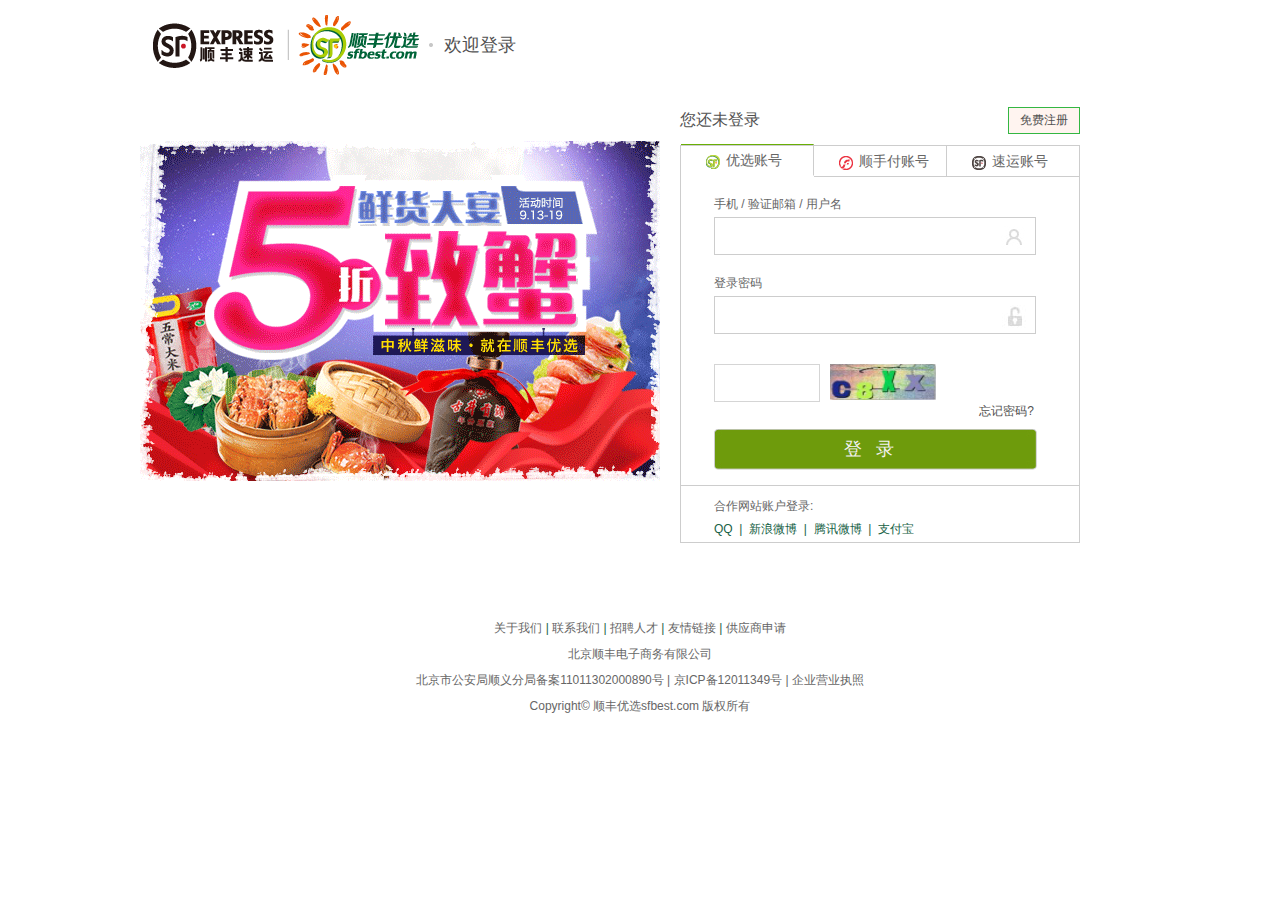
<file: login.html>
<!DOCTYPE html>
<html>
	<head>
		<meta charset="UTF-8">
		<title></title>
		<link rel="stylesheet" type="text/css" href="css/login.css"/>
		<script src="js/jquery-1.11.3.js"></script>
	</head>
	<body>
		<!--header-->
		<div class="header">
			<a href="#">
				<img src="images/img-registor/logo.png" border="0"/>
				<span>欢迎登录</span>
			</a>
		</div>
		<!--login main-->
		<div class="login_main clear">
			<div class="pic">
				<a href="#" target="_blank">
					<img src="images/img-login/xian.png"/>
				</a>
			</div>
			<!--login-->
			<div class="login">
				<div class="login_header">
					<span>您还未登录</span>
					<a href="zhuce.html">免费注册</a>
				</div>
				<div class="login_box clear">
					<ul class="loginnav">
						<li class="curr">
							<em></em>
							优选账号
						</li>
						<li class="npay">
							<em></em>
							顺手付账号
						</li>
						<li class="nexpress bordernone">
							<em></em>
							速运账号
						</li>
					</ul>
					<div class="logincon">
						<ul style="display:block">
							<form id="fm1" method="post">
								<div style="display:none">
								</div>
								<li style="display: none;">
									<span class="title">BGCode</span>
									<span class="border">
										<input id="bgcode" class="loginText" name="bgcode" value="sfbest" type="hidden"/>
										<em id="bgcode_em" class="icon1"></em>
									</span>
									<span id="uNameErr">
										
									</span>
								</li>
								<li>
									<span class="title">
										手机 / 验证邮箱 / 用户名
										<font class="error_line" style="padding-left:20px;color:#ff0000;"></font>
									</span>
									<span class="border" style="position: relative;">
										<input id="username" name="" value="" size="25" type="hidden"/>
										<input id="loginname" name="username" class="new-input1 new-color" title="请输入手机号码" />
										<em id="usernamelogo" class="icon1"></em>
										<span class="sfbest_username_place" style="position: absolute;font-size:14px;left:5px;top:9px;display: none;">请输入手机号 / 邮箱 / 用户名</span>
										
									</span>
									<span id="sfbestNameErr" style="display:none"></span>
								</li>
								<li class="m-t12">
									<span class="title">登录密码</span>
									<span class="border" style="position: relative;">
										<input id="password" class="required" name="password" type="password"/>
										<em id="passwordlogo" class="icon2"></em>
										<span class="sfbest_password_place" style="position: absolute;font-size:14px;left:5px;top:9px;display: none;">密码</span>
									</span>
									<span id="sfbestPwdErr" style="display: none;"></span>
								</li>
								<li id="shosCode" class="scode" style="overflow: hidden;">
									<input id="vcode" class="code loginText floatleft" name="vcode" maxlength="4" type="text"/>
									<img id="imgcode" class="code_img floatleft" src="images/img-registor/bg01.jpg" title="看不清？点一下！" alt="看不清？点一下！" border="0" width="106" height="36";/>
									<div class="code_spec">
										<span id="sfbestCodeErr" style="display:none"></span>
									</div>
									<input id="scode" value="123" type="hidden"/>
								</li>
								<div class="clear"></div>
								<li>
									<div style="width:65px;margin-left:260px;">
										<a href="#" class="forget-password" >忘记密码?</a>
									</div>
								</li>
								<li id="btn_sub" class="m-t5">
									<a id="login_sub" class="login_btn" href="javascrpt:;">登录</a>
								</li>
								<div></div>
							</form>
						</ul>
						<ul style="display: none;">
							<form id="fm2" method="post">
								<div style="display:none">
								</div>
								<li style="display: none;">
									<span class="title">BGCode</span>
									<span class="border">
										<input id="bgcode" class="loginText" name="bgcode" value="sfbest" type="hidden"/>
										<em id="bgcode_em" class="icon1"></em>
									</span>
									<span id="uNameErr">
										
									</span>
								</li>
								<li>
									<span class="title">
										手机号
										<font class="error_line" style="padding-left:20px;color:#ff0000;"></font>
									</span>
									<span class="border" style="position: relative;">
										<input id="username" name="" value="" size="25" type="hidden"/>
										<input id="loginname" name="username" class="new-input1 new-color" title="请输入手机号码" />
										<em id="usernamelogo" class="icon1"></em>
										<span class="sfbest_username_place" style="position: absolute;font-size:14px;left:5px;top:9px;display: none;">请输入手机号 / 邮箱 / 用户名</span>
										
									</span>
									<span id="sfbestNameErr" style="display:none"></span>
								</li>
								<li class="m-t12">
									<span class="title">登录密码</span>
									<span class="border" style="position: relative;">
										<input id="password" class="required" name="password" type="password"/>
										<em id="passwordlogo" class="icon2"></em>
										<span class="sfbest_password_place" style="position: absolute;font-size:14px;left:5px;top:9px;display: none;">密码</span>
									</span>
									<span id="sfbestPwdErr" style="display: none;"></span>
								</li>
								<li id="shosCode" class="scode" style="overflow: hidden;">
									<input id="vcode" class="code loginText floatleft" name="vcode" maxlength="4" type="text"/>
									<img id="imgcode" class="code_img floatleft" src="images/img-registor/bg01.jpg" title="看不清？点一下！" alt="看不清？点一下！" border="0" width="106" height="36";/>
									<div class="code_spec">
										<span id="sfbestCodeErr" style="display:none"></span>
									</div>
									<input id="scode" value="123" type="hidden"/>
								</li>
								<div class="clear"></div>
								<li>
									<div style="width:65px;margin-left:260px;">
										<a href="#" class="forget-password" >忘记密码?</a>
									</div>
								</li>
								<li id="btn_sub" class="m-t5">
									<a id="login_sub" class="login_btn" href="javascrpt:;">登录</a>
								</li>
								<div></div>
							</form>
						</ul>
						<ul style="display:none;">
							<form id="fm3" method="post">
								<div style="display:none">
								</div>
								<li style="display: none;">
									<span class="title">BGCode</span>
									<span class="border">
										<input id="bgcode" class="loginText" name="bgcode" value="sfbest" type="hidden"/>
										<em id="bgcode_em" class="icon1"></em>
									</span>
									<span id="uNameErr">
										
									</span>
								</li>
								<li>
									<span class="title">
										手机 / 验证邮箱 / 用户名
										<font class="error_line" style="padding-left:20px;color:#ff0000;"></font>
									</span>
									<span class="border" style="position: relative;">
										<input id="username" name="" value="" size="25" type="hidden"/>
										<input id="loginname" name="username" class="new-input1 new-color" title="请输入手机号码" />
										<em id="usernamelogo" class="icon1"></em>
										<span class="sfbest_username_place" style="position: absolute;font-size:14px;left:5px;top:9px;display: none;">请输入手机号 / 邮箱 / 用户名</span>
										
									</span>
									<span id="sfbestNameErr" style="display:none"></span>
								</li>
								<li class="m-t12">
									<span class="title">登录密码</span>
									<span class="border" style="position: relative;">
										<input id="password" class="required" name="password" type="password"/>
										<em id="passwordlogo" class="icon2"></em>
										<span class="sfbest_password_place" style="position: absolute;font-size:14px;left:5px;top:9px;display: none;">密码</span>
									</span>
									<span id="sfbestPwdErr" style="display: none;"></span>
								</li>
								<li id="shosCode" class="scode" style="overflow: hidden;">
									<input id="vcode" class="code loginText floatleft" name="vcode" maxlength="4" type="text"/>
									<img id="imgcode" class="code_img floatleft" src="images/img-registor/bg01.jpg" title="看不清？点一下！" alt="看不清？点一下！" border="0" width="106" height="36";/>
									<div class="code_spec">
										<span id="sfbestCodeErr" style="display:none"></span>
									</div>
									<input id="scode" value="123" type="hidden"/>
								</li>
								<div class="clear"></div>
								<li>
									<div style="width:65px;margin-left:260px;">
										<a href="#" class="forget-password" >忘记密码?</a>
									</div>
								</li>
								<li id="btn_sub" class="m-t5">
									<a id="login_sub" class="login_btn" href="javascrpt:;">登录</a>
								</li>
								<div></div>
							</form>
						</ul>
					</div>
					<ul class="blink">
						<li class="p-f10">
							<h2 class="h2">合作网站账户登录:</h2>
							<div>	
								<a href="#" class="link">QQ</a>
								&nbsp;|&nbsp; 
								<a href="#" class="link">新浪微博</a> 
								&nbsp;|&nbsp;
								<a href="#" class="link">腾讯微博</a> 
								&nbsp;|&nbsp;
								<a href="#" class="link">支付宝</a>
							</div>
						</li>
					</ul>
				</div>
			</div>
			<!--/login-->
		</div>
		<!--/login main-->
		<div class="footer">
			<span>
				 <a href="#" class="footerlink1">关于我们</a>
				  | 
				  <a href="#" class="footerlink1">联系我们</a>
				  | 
				  <a href="#" class="footerlink1">招聘人才</a>
				  | 
				  <a href="#" class="footerlink1">友情链接</a> 
				  | 
				  <a href="#" class="footerlink1">供应商申请</a>
			</span>
			<p>	
				北京顺丰电子商务有限公司<br> 北京市公安局顺义分局备案11011302000890号
				|
				<a href="#" target="_blank" class="footerlink1">京ICP备12011349号</a>
				|
				<a href="#" target="_blank" class="footerlink1">企业营业执照</a>
				<br> 
				Copyright© 顺丰优选sfbest.com 版权所有
				<br>
			</p>
		</div>
	</body>
	<script src="js/login.js"></script>
	<script src="js/jquery.cookie.js"></script>
	<script src="js/myCookie.js"></script>
</html>
</file>
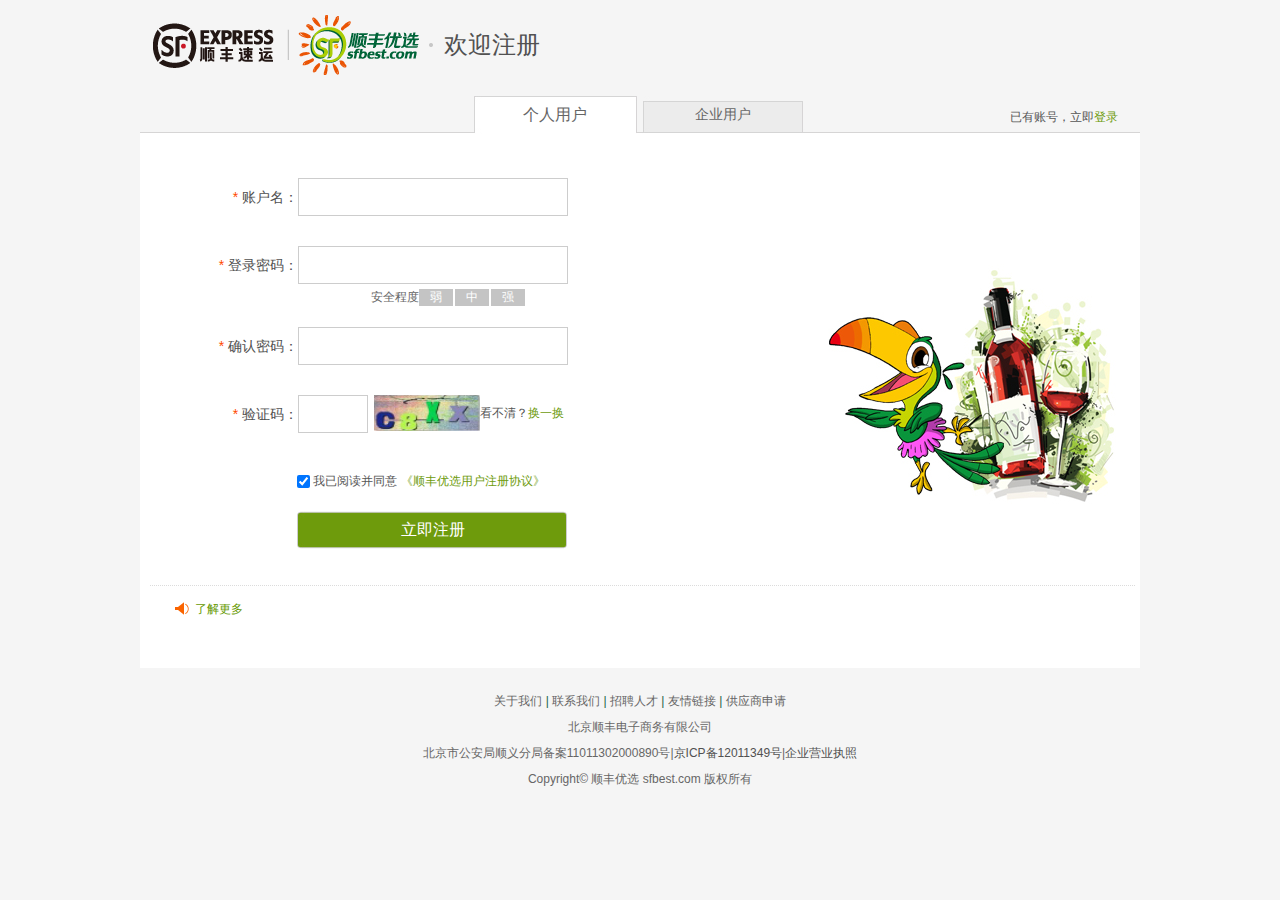
<file: zhuce.html>
<!DOCTYPE html>
<html>
	<head>
		<meta charset="UTF-8">
		<title></title>
		<link rel="stylesheet" type="text/css" href="css/zhuce.css"/>
		<script src="js/jquery-1.11.3.js"></script>
	</head>
	<body>
		<!--header-->
		<div class="header">
			<a href="#">
				<img src="images/img-registor/logo.png" border="0"/>
				<span>欢迎注册</span>
			</a>
		</div>
		<!--reg_main-->
		<div class="tabBox clear">
			<span id="regper" class="reg_hide reg_show regMr5">个人用户</span>
			<span id="regcom" class="reg_hide" style="">企业用户</span>
			<div class="login">
				已有账号，立即<a href="login.html">登录</a>
			</div>
		</div>
		<!--个人用户-->
		<div id="perDiv" class="reg_main reg_border regTab" style="display: block;">
			<ul class="individualUserBg">
				<form id="regForm_mod" method="post">
					<li class="regMb30">
						<label>
							<font>*</font>
							账户名：
						</label>
						<span class="regM defaultBorder">
							<input id="userMam" name="userMam" class="regInput" maxlength="80" type="text" />
							<em></em>
						</span>
						<span id="userMamErr" class="regInput"></span>
					</li>
					<li>
						<label>
							<font>*</font>
							登录密码：
						</label>
						<span class="regM defaultBorder">
							<input id="password" class="regInput" name="password" type="password"/>
							<em></em>
						</span>
						<span id="passwordErr" class="regInput" ></span>
					</li>
					<li id="pwdStrong" class="safetyLayer regPl191">
						<font style="font-size:12px">安全程度</font>
						<em class="default em1">弱</em>
						<em class="default em2">中</em>
						<em class="default em3">强</em>
					</li>
					<li class="regMb30">
						<label>
							<font>*</font>
							确认密码：
						</label>
						<span class="regM defaultBorder">
							<input id="password2" class="regInput" name="password2" type="password"/>
							<em></em>
						</span>
						<span id="password2Err" class="regInput" ></span>
					</li>
					<li id="yzcode_3" class="regMb30">
						<label>
							<font>*</font>
							验证码：
						</label>
						<input id="auth_code" class="regCodeInput defaultBorder" name="auth_code" type="text"/>
						<em></em>
						<img id="code_img1" class="floatleft regMl6" src="images/img-registor/bg01.jpg" alt="看不清?点一下!" title="看不清?点一下!" border="0" width="106" height="36"/>
						<span class="codeTitle floatleft regM16">
							看不清？<a id="huan" href="javascript:;">换一换</a>
						</span>
						<span id="auth_codeErr" class="reg_error"></span>
					</li>
					<li id="yzcode_2" class="regMb30" style="display: none;"></li>
					<li id="yqmc" class="regMb30" style="display: none;">
						<label>
							<font></font>
							邀请码：
						</label>
						<input id="dm_number" class="regInvitationInput defaultBorder floatleft" name="dm_number" type="text"/>
						<em></em>
						<a class="regInvitationLink floatleft" target="_blank" href="#" style="line-height: 36px;">什么是邀请码</a>
						<span id="dm_numberErr"></span>
					</li>
					<li class="regPl88">
						<span class="regM" style="margin-left:29px;">
							<input id="AgreeId" name="AgreeId" checked="" type="checkbox"/>
							<a class="checkTitle">
								我已阅读并同意
								<font style="font-size:12px">《顺丰优选用户注册协议》</font>
							</a>
						</span>
						<span id="AgreeIdErr"></span>
					</li>
					<li id="sub_per" class="register regPl88 regMt10" style="margin-left:29px;">
						<input id="tjuid" name="tjuid" value="" type="hidden"/>
						<a id="reg_per_data" class="registerNow" href="javascript:;">立即注册</a>
					</li>
					<br />
					<br />
				</form>
			</ul>
			<div class="ui-reg-tip">
				<a href="#" target="_blank">了解更多</a>
			</div>
		</div>
		<!--企业用户-->
		<div id="comDiv" class="reg_main reg_border regTab" style="display: none;">
			<ul class="enterpriseUsers">
				<em style="color:red;font-size: 15px;">企业用户注册维护中，暂时不可用</em>
      			 <form id="regForm_cpy" name="regForm_cpy" method="post">
	
	            <li class="accountTitle "> 账户信息 </li>
	
	            <li class="regMb30 regMt18">
	                <label><font>*</font> 账户名：</label>
	            <span class="regM defaultBorder">
					<input id="cpyusername" name="cpyusername" class="regInput" type="text">
	            	<em></em>
	            </span>
	                <span id="cpyusernameErr"></span>
	            </li>
	
	            <li class="regMb30">
	                <label><font>*</font> 登录密码：</label>
	            <span class="regM defaultBorder">
					<input id="cpypwd" name="cpypwd" class="regInput"  type="password">
					<em></em>
	            </span>
	                <span id="cpypwdErr"></span>
	            </li>
	
	            <li class="regMb30">
	                <label><font>*</font> 确认密码：</label>
	            <span class="regM defaultBorder">
	            	 <input id="cpypwd2" name="cpypwd2" class="regInput"  type="password">
					<em></em>
	            </span>
	                <span id="cpypwd2Err"></span>
	            </li>
	
	
	            <li class="accountTitle "> 联系人信息 </li>
	
	
	            <li class="regMb30 regMt18">
	                <label><font>*</font> 联系人姓名：</label>
	            <span class="regM defaultBorder">
					<input id="cpyrealname" name="cpyrealname" class="regInput" realName();" type="text">
					<em></em>
	            </span>
	                <span id="cpyrealnameErr"></span>
	            </li>
	
	
	            <li class="regMb30">
	                <label><font>*</font> 固定电话：</label>
	            <span class="regM defaultBorder">
					<input id="cpytelphone" name="cpytelphone" class="regInput"  maxlength="13" type="text">
					<em></em>
	            </span>
	                <span id="cpytelphoneErr"></span>
	            </li>
	
	
	            <li class="regMb30">
	                <label>手机：</label>
	            <span class="regM defaultBorder">
	            	<input id="cpymobile" name="cpymobile" class="regInput" maxlength="11" type="text">
					<em></em>
	            </span>
	                <span id="cpymobileErr"></span>
	            </li>
	
	
	            <li class="regMb18" style="margin-left:0px;">
	                <label>邮箱：</label>
	            <span class="regM defaultBorder">
	            	<input id="cpyemail" name="cpyemail" class="regInput"  maxlength="80" type="text">
					<em></em>
	            </span>
	                <span id="cpyemailErr"></span>
	            </li>
	
	
	            <li class="regMb30">
	                <label>所在部门：</label>
	            <span class="regM ">
	            	<select id="cpysection" name="cpysection" class="regSelect">
	                    <option value="0">请选择所在部门</option>
	                    <option value="1">市场部</option>
	                    <option value="2">采购部</option>
	                    <option value="3">行政部</option>
	                    <option value="4">办公室</option>
	                    <option value="5">其他</option>
	                </select>
	            </span>
	                <span id="cpysectionErr"></span>
	            </li>
	
	
	            <li class="accountTitle "> 公司信息 </li>
	
	
	            <li class="regMb30 regMt18">
	                <label><font>*</font> 公司名称：</label>
	            <span class="regM defaultBorder">
	            	<input id="cpyname" name="cpyname" class="regInput" onblur="ckcpy_name();" onfocus="showcpytip('cpyname','cpynameErr',8);" type="text">
					<em></em>
	            </span>
	                <span id="cpynameErr"></span>
	            </li>
	
	            <li class="regMb30">
	                <label><font>*</font> 公司地址：</label>
	            <span class="regM">
	            	<select name="cpyprovince" id="cpyprovince" class="regSelect" onchange="ckcpy_province();">
	                    <option value="0">请选择所在省份</option>
	                    <option value="2">北京市</option><option value="3">安徽省</option><option value="4">福建省</option><option value="5">甘肃省</option><option value="6">广东省</option><option value="7">广西壮族自治区</option><option value="8">贵州省</option><option value="9">海南省</option><option value="10">河北省</option><option value="11">河南省</option><option value="12">黑龙江省</option><option value="13">湖北省</option><option value="14">湖南省</option><option value="15">吉林省</option><option value="16">江苏省</option><option value="17">江西省</option><option value="18">辽宁省</option><option value="19">内蒙古自治区</option><option value="20">宁夏回族自治区</option><option value="21">青海省</option><option value="22">山东省</option><option value="23">山西省</option><option value="24">陕西省</option><option value="25">上海市</option><option value="26">四川省</option><option value="27">天津市</option><option value="28">西藏自治区</option><option value="29">新疆维吾尔自治区</option><option value="30">云南省</option><option value="31">浙江省</option><option value="32">重庆市</option><option value="33">香港特别行政区</option><option value="34">澳门特别行政区</option><option value="35">台湾省</option>                </select>
	            	<select id="cpycities" name="cpycities" class="regSelect" onchange="ckcpy_cities();">
	                    <option value="0">请选择所在市</option>
	                </select>
	            </span>
	
	            </li>
	            <li class="regMb30">
	                <label>&nbsp;</label>
				<span class="regM defaultBorder">
					<input id="cpyaddress" name="cpyaddress" class="regInput" onblur="ckcpy_address();" onfocus="showcpytip('cpyaddress','cpyaddressErr',9);" type="text">
					<em></em>
	            </span>
	                <span id="cpyaddressErr"></span>
	            </li>
	            <!--购买用途-->
	            <li class="regMb30" style="height:70px;">
	                <label><font>*</font> 购买用途：</label>
	            <span class="regM">
	            	<input name="cpybuyuse[]" value="1" type="checkbox"> 员工福利 &nbsp;&nbsp;
	                <input name="cpybuyuse[]" value="2" type="checkbox"> 商务馈赠 &nbsp;&nbsp;
	                <input name="cpybuyuse[]" value="3" type="checkbox"> 商务礼品 &nbsp;&nbsp;<br>
	                <input name="cpybuyuse[]" value="4" type="checkbox"> 节日送礼 &nbsp;&nbsp;
	                <input name="cpybuyuse[]" value="5" type="checkbox"> 会务庆典 &nbsp;&nbsp;
	                <input name="cpybuyuse[]" value="6" type="checkbox"> 日采零需 &nbsp;&nbsp;
	            </span>
	                <span id="cpybuyuseErr"></span>
	            </li>
	
	            <!--公司网址-->
	            <li class="regMb30">
	                <label>公司网址：</label>
	            <span class="regM defaultBorder">
					<input id="cpywebsite" name="cpywebsite" class="regInput"  type="text">
	            </span>
	                <span id="cpywebsiteErr"></span>
	            </li>
	
	            <!--公司规模-->
	            <li class="regMb30">
	                <label>公司规模：</label>
	            <span class="regM ">
	            	<select name="cpyscale" id="cpyscale" class="regSelect">
	                    <option value="0">请选择人数</option>
	                    <option value="1">0-49人</option>
	                    <option value="2">50-99人</option>
	                    <option value="3">100-499人</option>
	                    <option value="4">500-999人</option>
	                    <option value="5">1000人以上</option>
	                </select>
	            </span>
	                <span id="cpyscaleErr"></span>
	            </li>
	
	            <!--公司行业-->
	            <li class="regMb30">
	                <label>公司行业：</label>
	            <span class="regM ">
	            	<select name="cpytrade" id="cpytrade" class="regSelect">
	                    <option value="0">请选择行业</option>
	                    <option value="1">金融/银行/投资/基金/证券/保险</option>
	                    <option value="2">石油/石化/化工/电气/水利</option>
	                    <option value="3">政府/公共事业/非盈利机构</option>
	                    <option value="4">环保/农/林/牧/渔</option>
	                    <option value="5">交通/运输/物流</option>
	                    <option value="6">能源/矿产/采掘/冶炼</option>
	                    <option value="7">房地产/建筑/建材/工程</option>
	                    <option value="8">医药/医疗/器械/生物工程</option>
	                    <option value="9">教育/培训/咨询/中介</option>
	                    <option value="10">法律/财会/检验检测/认证</option>
	                    <option value="11">航空/航天/学术/科研</option>
	                    <option value="12">计算机/网络/IT/电子商务</option>
	                    <option value="13">通讯/电子技术/仪器仪表</option>
	                    <option value="14">媒体/出版/影视/文化/艺术</option>
	                    <option value="15">广告/会展/公关/市场推广</option>
	                    <option value="16">酒店/娱乐/体育/休闲</option>
	                    <option value="17">印刷/包装/造纸</option>
	                    <option value="18">贸易/进出口/批发</option>
	                    <option value="19">加工制造/汽车/摩托车/配件</option>
	                    <option value="20">大型设备/机电设备/重工业</option>
	                    <option value="21">家居/物业/装饰装潢</option>
	                    <option value="22">快速消费品（食品/饮料/烟酒/化妆品）</option>
	                    <option value="23">耐用消费品（服装/纺织/皮革/家具家电）</option>
	                    <option value="24">其他/跨领域经营</option>
	                </select>
	            </span>
	                <span id="cpytradeErr"></span>
	            </li>
	
	            <!--公司性质-->
	            <li class="regMb30">
	                <label>公司性质：</label>
	            <span class="regM ">
	            	<select name="cpynature" id="cpynature" class="regSelect">
	                    <option value="0">请选择性质</option>
	                    <option value="1">政府机关/事业单位</option>
	                    <option value="2">国营</option>
	                    <option value="3">私营</option>
	                    <option value="4">外资</option>
	                    <option value="5">中外合资</option>
	                    <option value="6">其它</option>
	                </select>
	            </span>
	                <span id="cpynatureErr"></span>
	            </li>
	
	            <!--验证码 -->
	            <li class="regMb30">
	                <label><font>*</font> 验证码：</label>
	                <input id="cpyauth_code" name="cpyauth_code" class="regCodeInput defaultBorder" type="text">
	                <em></em>
	                <img id="cpycode_img" src="images/img-registor/bg01.jpg" alt="看不清？点一下！" title="看不清？点一下！" class="floatleft regMl6" border="0" width="106" height="36">
	                <span class="codeTitle floatleft regMl6">看不清？<a id="" href="javascript:void(0);" >换一换</a></span>
	                <span id="cpyauth_codeErr"></span>
	            </li>
	
	            <li class="regPl88">
				<span class="regM " style="margin-left:12px">
	        		<input id="cpyagree" name="cpyagree" value="1" checked=""  type="checkbox">
					<a target="_blank" href="#" class="checkTitle">我已阅读并同意<font style="font-size:12px;">《顺丰优选用户注册协议》</font></a>
				</span>
	                <span id="cpyagreeErr"></span>
	            </li>
	            <li class="register regPl88 regMt10" style="margin-left:12px">
	     
	                <a href="javascript:void(0);" class="registerNow regdisabled" disabled="">维护中，暂停注册</a>
	            </li>
	            <br><br><br><br>
	        </form>
	    
			</ul>
		</div>
		<!--footer-->
		<div class="footer">
			
			<span>
				<a href="#" class="footerlink1">关于我们</a> | 
				<a href="#" class="footerlink1">联系我们</a> | 
				<a href="#" class="footerlink1">招聘人才</a> | 
				<a href="#" class="footerlink1">友情链接</a> | 
				<a href="#" class="footerlink1">供应商申请</a>
			</span>
			<p> 
				北京顺丰电子商务有限公司<br>
				北京市公安局顺义分局备案11011302000890号|<a href="#" target="_blank" class="footerlink1">京ICP备12011349号</a>|<a href="#" target="_blank" class="footerlink1">企业营业执照</a><br>
				Copyright© 顺丰优选 sfbest.com 版权所有<br> 
			</p>
		
		</div>
	</body>
	<script src="js/zhuce.js"></script>
	<script src="js/jquery.cookie.js"></script>
	<script src="js/myCookie.js"></script>
</html>
</file>
<file: css/login.css>
div,body,html,h1,h2,h3,h4,h5,h6,p,a,em,font,img,strong,b,dl,dt,dd,form,label,ol,ul,li,legend,span,input{margin:0;padding:0;}
body{color:#666;font:12px/150% Arial,Verdana,"宋体";}
ol li,ul li{list-style:none;}
a{text-decoration: none;color:#515151;}
input{outline: none;}
ul li{list-style-image: none;list-style-position:outside ;}
body,div,td{font-size:12px;font-family: "微软雅黑",arial,helvetica;}
.clear{clear: both;line-heigth:0;height: 0;font-size: 0;}
.header{width:1000px;margin:0 auto;}
.header img,.header span{margin:10px 0;float:left;}
.header span{line-height:70px;font-size:18px;padding-left:3px;font-family: "微软雅黑";}
.login_main{width:1000px;height:auto !important;min-height:500px;background:#fff;margin:0 auto;}
.login_main .pic{width:540px;height:390px;padding-top:14px;float:left;}
.login_main .pic img{margin-top:32px;}

.login_main .login{float:left;width:400px;min-height: 100px;}
.login_main .login_header{width:400px;height:50px;line-height:50px;float:left;}
.login_header span{display: inline-block;color:#515151;font-size:16px;float:left;}
.login_header a{display: inline-block;float:right;font-size:12px;color:#515151;width:70px;height:25px;border:1px solid #34b742;line-height:25px;text-align: center;margin-top:12px;background:#fff4f0;}
.login_main .login_box{position: relative;z-index:1;left:0;top:0;border:1px solid #cdcdcd;height:auto !important;min-height: 150px;}
.login_box .loginnav{padding:0;position: absolute;width:100%;}
.login_box .loginnav li{border-bottom:1px solid #cdcdcd;border-right: 1px solid #cdcdcd;height: 30px;width: 132px;float:left;font-size:14px;line-height:30px;cursor:pointer;}
.login_box .loginnav .curr{border-bottom: 1px solid #fff;border-top:1px solid #69af05;position: relative;margin-top:-2px;}
.login_box .loginnav li em{float:left;margin:10px 5px 0 25px;background:url(../images/img-login/loginicon.png) no-repeat;width:15px;height:15px;}
.login_box .loginnav .npay em{background-position: 0 -25px;}
.login_box .loginnav .bordernone{border-right:0;}
.login_box .loginnav .nexpress em{background-position:0 -48px ;}
.login_box ul{padding:45px 0 0 33px;width:324px;}
.login_box li span{display:block;}
.login_box li span.title{height:26px;line-height:26px;font-size:12px;}
.login_box li span.border,.login_box li span.border-error,.login_box li span.border-ok{width:320px;height:36px;}
.login_box li span.border{border:1px solid #cdcdcd;}
.login_box li input{width:274px;height:20px;padding:8px 5px;line-height:20px;border:0 none;float:left;font-size:14px;}
.login_box li em.icon,.login_box li em.icon1,.login_box li em.icon2{height:38px;width:30px;float:left;}
.login_box li em.icon1{background:url(../images/img-login/icon1.jpg) no-repeat center;}
.login_box li span.title{height:26px;line-height:26px;font-size:12px;}
.login_box li span.border{border:1px solid #cdcdcd;}
.login_box li em.icon1{background:url(../images/img-login/icon1.jpg) no-repeat center;}
.m-t12{margin-top:15px;}
.login_box li em.icon2{background:url(../images/img-login/icon2.jpg) no-repeat center;}
.login_box .scode{margin:30px 10px 0 0;}
.login_box .scode .code{width:94px;height:20px;line-height:20px;border:1px solid #d5d5d5;margin-right:10px;}
.floatleft{float:left;}
.login_box .scode .code_spec{width:80%;position: absolute;height:20px;line-height: 20px;}
.login_box li div{color:#176246;}
.login_box li div .forget-password{display:block;height:22px;padding-right:5px;text-align: right;color:#515151;}
.m-t5{margin-top:5px;}
.login_box li .login_btn{display:block;background:url(../images/img-login/login_bg.jpg) no-repeat left top;height: 41px;line-height:41px;font-size:18px;text-align: center;color:#f2f1f1;letter-spacing:0.8em;font-family: "微软雅黑";}
.login_box .blink{padding:0;border-top:1px solid #cdcdcd;width:100%;margin:15px 0 0 0;}
.p-f10{padding:5px 10px 0 33px;}
.login_box li .h2{font-size:12px;font-weight: normal;height:20px;line-height:20px;padding-top:5px;}
.login_box li .link{color:#176246;height:26px;line-height:26px;text-decoration: none;}

.footer{width:1000px;margin:0 auto;padding-top:20px;}
.footer span,.footer p{line-height: 26px;margin:0 auto;text-align: center;}
.footer span{display: block;color:#176246;}
.footer .footerlink1{color:#666;text-decoration: none;}
.footer p{line-height:26px;}

.login_box li span.border-ok{border:1px solid #69af05;}
.login_box li em.icon{background:url(../images/img-login/icon.jpg) no-repeat center;cursor: pointer;}
.login_box .scode .code-ok{border:1px solid #69af05;width:94px;height: 20px;line-height:20px;margin-right:10px;}
.login_box li span.border-error{border:1px solid #fa9600;}
.login_box li span.error{background:#ffece5;width:315px;height:20px;line-height:20px;padding-left:5px;border:1px solid #fa9600;border-top:0;position: absolute;opacity:0.9;color:#fa6400;font-size:12px;}
.login_box .scode .code-error{border:1px solid #fa9600;width:94px;height:20px;line-height: 20px;margin-right: 10px;}
.login_box li span.error1{background:#ffece5;width:94px;height: 20px;line-height: 20px;padding: 0 5px;border:1px solid #fa9600;border-bottom: none;position: absolute;opacity: 0.9;color:#fa6400;font-size:12px;margin-top:38px;}
</file>
<file: css/zhuce.css>
div,body,html,h1,h2,h3,h4,h5,h6,p,a,em,font,img,strong,b,dl,dt,dd,form,label,ol,ul,li,legend,span,input{margin:0;padding:0;}
body{color:#666;font:12px/150% Arial,Verdana,"宋体";}
ol li,ul li{list-style:none;}
a{text-decoration: none;color:#515151;}
input{outline: none;}
ul li{list-style-image: none;list-style-position:outside ;}

html{background:#F5F5F5 none repeat scroll 0 0;color:#515151;overflow-y: scroll;}
body,div,td{font-size:12px;line-height: 1.4em;}
.header{width:1000px;margin:0 auto;}
.header img,.header span{margin:10px 0;float:left;}
.header span{line-height: 70px;font-size:24px;padding-left: 3px;font-family: "微软雅黑";}

.clear{clear: both;line-heigth:0;height: 0;font-size: 0;}
.tabBox{width:666px;margin:0 auto;padding-left:333px;height: 37px;}
.regMr5{margin-right: 5px;}
.tabBox span{display: block;float:left;text-align: center;}
.tabBox .reg_show,.tabBox .reg_hide{cursor: pointer;position: relative;top:1px;width:163px;height: 38px;line-height: 38px;font-family: "微软雅黑";}
.tabBox .reg_hide{background: url(../images/img-registor/tabbg1.jpg) no-repeat left top;font-size: 14px;}
.tabBox .reg_show{background: url(../images/img-registor/tabbg.jpg) no-repeat left top;font-size:16px;}
.tabBox .login{width:130px;float:right;padding-top:14px;font-size:12px;color: #565656;}
.tabBox .login a{color:#6e9b0c;}

.reg_main{width:960px;height: auto !important;min-height: 490px;background: #fff;margin:0 auto;}
.reg_main{padding: 45px 0 0 40px;}
.reg_border{border-top:1px solid #d6d5d5;}
.reg_main ul{position: relative;left:0;top:0;}
.reg_main .individualUserBg{width:960px;height:406.6px;background:url(../images/img-registor/pic2.jpg) no-repeat right 78px;}

.regMb30{margin-bottom: 30px;}
.reg_main ul.individualUserBg li,.reg_main ul.individualUserBg1 li,.reg_main ul.enterpriseUsers li{height:38px;}
.reg_main .defaultBorder,.loginreg_main .defaultBorder,.reg_findPassword .defaultBorder{border: 1px solid #cdcdcd;}
.reg_main li label,.reg_main li .regM,.reg_main li .reg_error,.reg_main li .reg_error1,.reg_main li .reg_error3,.reg_main li .reg_error4{display: block;float:left;}
.reg_main li label{width:118px;font-size: 14px;color:#515151;height: 38px;line-height: 38px;text-align: right;}
.reg_main li label font{color: #ff4800;}
.reg_main li .regM{width:268px;height:36px;line-height: 36px;}
.reg_main li .regInput{width:228px;height: 36px;line-height: 36px;border: 0;outline: none;color:#515151;padding:0 5px;}
input,textarea,select,button{font-family: "微软雅黑";font-size:12px;font-weight: inherit;vertical-align: middle;}
.reg_main li .regInput{width:228px;height: 36px;line-height: 36px;border:0;color:#515151;padding: 0 5px;}
.reg_main li .regM .regOk,.reg_findPassword .regOk2,.reg_main li .regM .regInput,.loginreg_main .loginreg_m .regInput{display: block;float:left;}
address,caption,cite,code,dfn,em,th,var{font-style: normal;font-weight: normal;}

.regPl191{padding-left:191px;}
.reg_main .safetyLayer{color: #666;padding-top: 5px;height: 28px;}
.reg_main ul.individualUaerBg li,.reg_main ul.individualUaerBg li,.reg_main ul.enterpriseUsers li{height:38px;}
.reg_main .safetyLayer font,.reg_main .safetyLayer em,.reg_main .safetyLayer a,.reg_findPassword .safetyLayer font,.reg_findPassword .safetyLayer em,.reg_findPassword .safetyLayer a{display: block;float:left;}
.reg_main .safetyLayer em,.reg_findPassword .safetyLayer em{text-align: center;width:34px;margin-right:2px;color:#fff;}
.reg_main .safetyLayer em.default,.reg_findPassword .safetyLayer em.default{background:#c4c4c4;}
.regMb30{margin-bottom:30px;}
.reg_main li .regCodeInput{float:left;padding:0 5px;width:58px;height:36px;}
.floatleft{float:left;}
.regMl6{margin-left:6px;}
.reg_main li .codeTitle,.reg_main li .checkTitle{color:#565656;}
.reg_main li .codeTitle{width:86px;line-height:36px;}
.reg_main li .codeTitle a,.reg_main li .checkTitle font,.loginreg_main li .checkTitle font,.reg_main li .reg_error a{color:#6e9b0c;}
.reg_main li .reg_error,.reg_main li .reg_error1,.reg_main li .reg_error2,.reg_main li .reg_error3{width:230px;padding-left:15px;padding:0 10px 0 15px;}
.reg_main li .reg_error{color:#ff4800;}
.reg_main .regInvitationInput{width:138px;height:34px;line-height:34px;padding:0 5px;}
.reg_main a.regInvitationLink{color:#6e9b0c;padding-left:8px;}

.regPl88{padding-left:88px;}
input[type="radio"],input[type="checkbox"]{vertical-align: middle;}
.regMt10{margin-top:10px;}
.reg_main .registerNow,.reg_main a.regShopping{display: block;float: left;margin-right: 20px;line-height:38px;}
.reg_main .registerNow{display: block;float: left;width:271px;height:38px;background:url(../images/img-registor/reg_btn.jpg) no-repeat left top;font-size:16px;text-align: center;color: #fff;}
.ui-reg-tip{padding:15px 10px 10px 45px;border-top:1px dotted #dcdcdc;position: relative;left:-30px;width:930px;background:url(../images/img-registor/reg_tip.png) no-repeat 25px 16px;}
.ui-reg-tip a:link,.ui-reg-tip a:visited,.ui-reg-tip a:hover{color:#669900;}

.reg_main li .regM .regOk,.reg_main li .regOk1,.reg_form .regOk1{background:url(../images/img-registor/icon4.jpg) no-repeat center;width:23px;height:26px;}
.reg_main .okBorder,.loginreg_main .okBorder,.reg_findPassword .okBorder{border:1px solid #6e9b0c;}
.reg_main li .reg_error1,.reg_main li .reg_error2{color:#666;}
.reg_main .errorBorder,.loginreg_main .errorBorder,.reg_findPassword .errorBorder{border:1px solid #ff4800;}
.reg_main li .reg_error{color:#ff4800;}
.reg_main li label font.f_0,.reg_main li .regM font.f_0,.reg_main li .reg_error font.f_0,.reg_main li .reg_error1 font.f_0,.reg_main li .reg_error3 font.f_0,.reg_main li .reg_error4 font.f_0{line-height:36px;}
.reg_main li .reg_error2{display: block;float:left;height:36px;}
.reg_main .safetyLayer em.ok,.reg_findPassword .safetyLayer em.ok{background:#f79100;}
.reg_main li .regOk1,.reg_form .regOk1{display: block;height:36px;position: absolute;left:158px;float: left;}

.reg_main .accountTitle{ width:556px; height:34px; line-height:34px; padding-left:8px; font-size:14px; font-weight:bold; border-bottom:1px dashed #d5d5d5;}
.reg_main .enterpriseUsers li{ position: relative;}
.reg_main .enterpriseUsers li label{ width:100px; font-size:14px; color:#515151; height:38px; line-height:38px; text-align:right;}
.reg_main .reg_error3{ position: absolute; right: -35px;}/* background:#f7f7f7; border:1px solid #e3e3e3;*/
.regMt18{margin-top:18px;}
.reg_main .enterpriseUsers li{position: relative;}
.reg_main .enterpriseUsers li label{width:100px;font-size:14px;color:#515151;height:38px;text-align: right;}
.reg_main .regdisabled{background:#ccc;border-radius: 2px;cursor:default;}


.footer{ width:1000px; margin:0 auto; padding-top:20px;}
.footer span, .footer p{ line-height:26px; margin:0 auto; text-align:center;}
.footer span{ display:block; color:#176246;}
.footer span a.footerlink{ color:#176246;}
.footer span a.footerlink:hover{ text-decoration:underline;}
.footer span a.footerlink1{ color:#666; text-decoration:none;}
.footer span a.footerlink1:hover{ text-decoration:underline;}
.footer p{ line-height:26px;}
</file>
